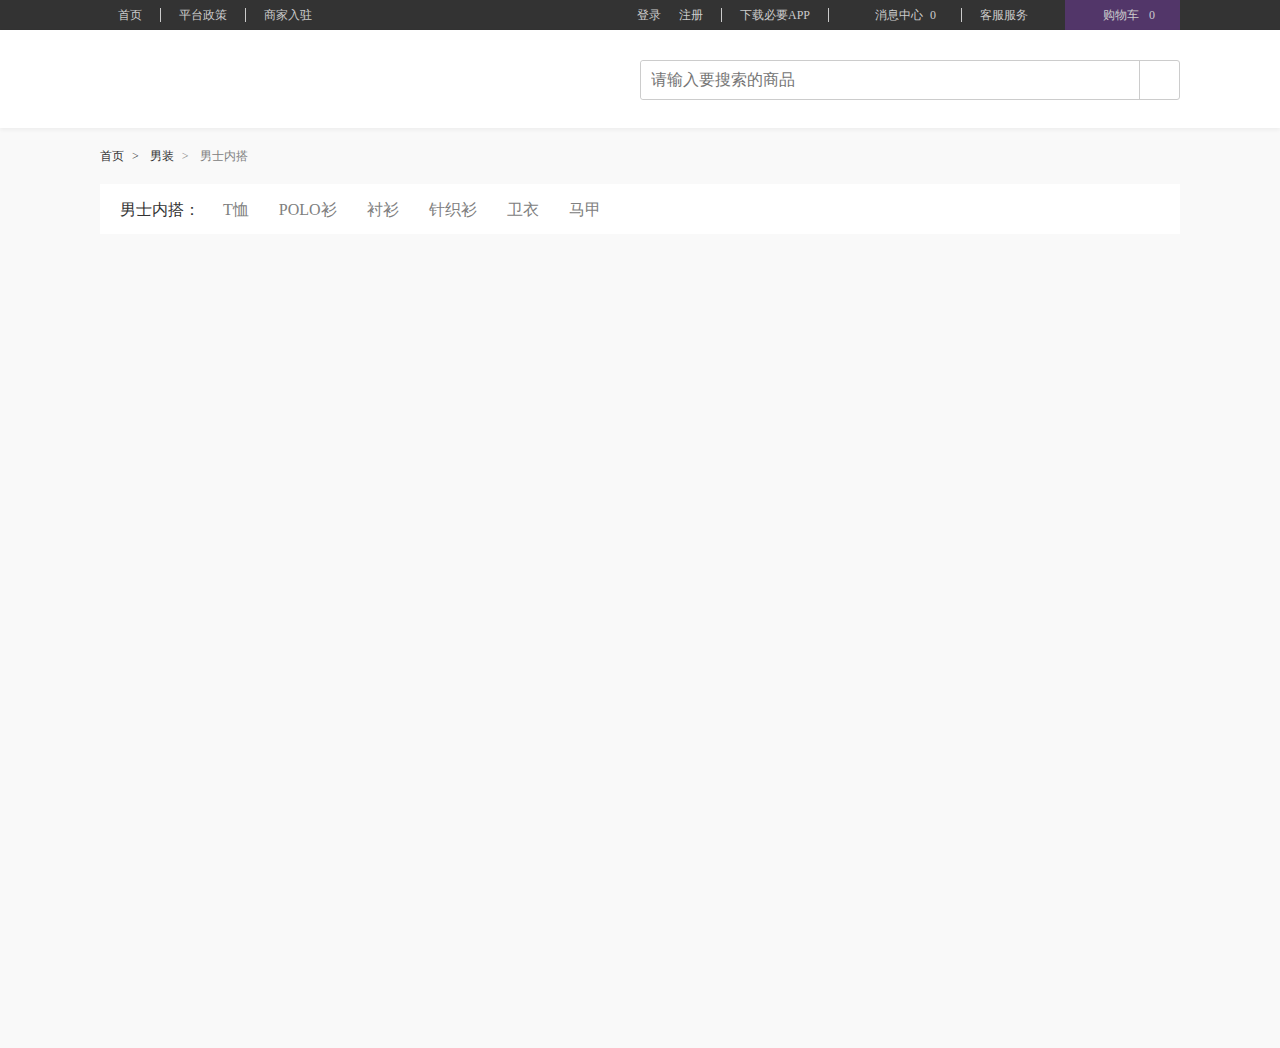
<file: category.html>
<!DOCTYPE html>
<html lang="en">
<head>
    <meta charset="UTF-8">
    <meta name="viewport" content="width=device-width, initial-scale=1.0">
    <meta http-equiv="X-UA-Compatible" content="ie=edge">
    <title>列表页</title>
    <link type="text/css" rel="stylesheet" href="css/reset.css"/>
    <link type="text/css" rel="stylesheet" href="css/category.css" />
</head>
<body>
     <!-- 顶部 -->
     <div id="head">
        <div class="header">
            <ul class="head_nav">
                <li><a href="index.html">首页</a></li>
                <li><a href="#">平台政策</a></li>
                <li class="border0"><a href="#">商家入驻</a></li>
            </ul>
            <ul class="head_user">
                <li><a href="login.html" class="user_login">登录</a><a href="regist.html">注册</a> </li>
                <li><a href="#">下载必要APP</a></li>
                <li class="msg_center"><a href="#">消息中心<span>0</span></a></li>
                <li class="kf_fuwu"><a href="#">客服服务<i></i></a></li>
                <li class="user_shopcar">
                    <a href="CarDetail.html">
                        购物车
                        <span>0</span>
                    </a>
                </li>
            </ul>
        </div>
    </div>
    <!-- 导航 -->
    <div id="nav" >
        <div class="nav_index">
            <div class="logo">
                <h1><a href="index.html"></a></h1>
            </div>
            <div class="nav_search">
                <p>
                    <input type="text" id="searchInput" placeholder="请输入要搜索的商品" />
                    <span id="searchBtn"></span>
                </p>
               
            </div>
           
        </div>
    </div>

    <!-- 右边栏 -->
    <ul class="rightBar" style="margin-left:550px;display:block">
        <li class="rightBar-code">
            <div id="code-right">
                <span></span>
                <dl>
                    <dt></dt>
                    <dd>扫码关注必要公众号</dd>
                </dl>
                <dl>
                    <dt></dt>
                    <dd>扫码下载必要APP</dd>
                </dl>
            </div>
        </li>
        <li class="rightBar-top">
        </li>
    </ul>

    <!-- 导航 首页》男装》男士内搭 -->
    <div id="bread">
        <a href="index.html">首页</a>
        <a href="#">
            <b>&gt;</b>
            男装
        </a>
        <span>
            <b>&gt;</b>
            男士内搭
        </span>
    </div>
    <!-- 分类栏 -->
    <div id="cateBread">
        <span>男士内搭：</span>
        <ul>
            <li><a href="#">T恤</a></li>
            <li><a href="#">POLO衫</a></li>
            <li><a href="#">衬衫</a></li>
            <li><a href="#">针织衫</a></li>
            <li><a href="#">卫衣</a></li>
            <li><a href="#">马甲</a></li>
        </ul>
    </div>
    <!-- 列表 -->
    <div id="catecontent">
        <!-- <ul>
            <li>
               <a href="#">
                   <img src="http://bfs.biyao.com/group1/M00/37/98/rBACYVrv4PyADUtZAAB2ynSjcvY109.jpg" />
                   <h3>hhhhhhhhhhhhhhhh</h3>
                   <p>hhhh</p>
                   <button></button>
               </a> 

            </li>
        </ul> -->
    </div>
    <table></table>
    <!-- <div id="footer">
        <div class="foot">
            <ul class="footer-serve">
                <li><img src="http://static2.biyao.com/pc/common/img/master/serve-make.png?v=biyao_af9ffe1" alt=""/><span>直连一线制造</span></li>
                <li><img src="http://static4.biyao.com/pc/common/img/master/serve-backage.png?v=biyao_e2de7c6" alt=""/><span>全品类包邮</span></li>
                <li><img src="http://static1.biyao.com/pc/common/img/master/serve-pay.png?v=biyao_77dd9d9" alt=""/><span>平台先行赔付</span></li>
                <li><img src="http://static3.biyao.com/pc/common/img/master/serve-refund.png?v=biyao_2c6f2c2" alt=""/><span>7天无忧退换货</span></li>
            </ul>
            <div class="footer-main">
                <div class="fmain_left">
                    <ul class="footlist">
                        <li>帮助中心</li>
                        <li><a href="#">平台政策</a></li>
                        <li><a href="#">商家入驻</a></li>
                    </ul>
                    <ul class="footlist">
                        <li>关注必要</li>
                        <li><a href="#">官方微信</a></li>
                        <li><a href="#">新浪微博</a></li>
                    </ul>
                    <ul class="footlist">
                        <li>关于必要</li>
                        <li><a href="#">了解必要</a></li>
                        <li><a href="#">加入必要</a></li>
                        <li><a href="#">联系我们</a></li>
                    </ul>
                    <ul class="footapp">
                        <li>下载必要APP</li>
                        <li><img src="http://static4.biyao.com/pc/common/img/master/app.png?v=biyao_41bce2f" alt=" " ></li>
                    </ul>
                </div>
                <div class="fmain_right">
                    <p>服务监督邮箱</p>
                    <p class="fmremaill">cs@biyao.com</p>
                </div>
            </div>
            <div class="footer-info">
                <p><span>Copyright © 2018, BIYAO.COM</span><span>珠海必要科技有限公司</span><span>粤网文〔2018〕0969-419号</span><span><a href="http://www.beian.gov.cn/portal/registerSystemInfo?recordcode=44049102496139" target="_blank">粤公网安备44049102496139号</a></span><span><a href="http://www.miibeian.gov.cn" target="_blank">粤ICP备13088531号-2</a></span></p>
                <p><span><a href="http://static2.biyao.com/pc/www/img/footer/by_drugs.png" target="_blank">互联网药品信息服务资格证书</a></span><span><a href="http://static3.biyao.com/pc/www/img/footer/by_food.jpg" target="_blank">食品经营许可证</a></span></p>
                <p><span>公司地址：珠海市唐家湾镇哈工大路1号1栋E301-15</span><span>公司电话：0756-3635580</span></p>
                <p><span>必要商城提示您，产品“由某制造商出品”仅为陈述制造商既往生产经历，并不意味着相应产品与特定品牌产品相同或近似。</span></p>
            </div>
        </div>
    </div> -->
</body>
<script src="js/libs/jquery-3.3.1.js"></script>
<script src="js/libs/jquery.cookie.js"></script>
<script src="js/category.js"></script>
</html>
</file>
<file: css/category.css>
@charset "utf-8";
/* CSS Document */
body,html{height: 100%;}

.header,.nav_index,#bread,#cateBread,#catecontent {width: 1080px;margin: 0 auto;}


/* 顶部 */
#head{width:100%;height: 30px;background: #333; }

.header{
    height: 30px;
    line-height: 30px;
    text-align: center;

}
.header a:hover{
    color: #fff;
}
.head_nav{
    float: left;
}
.head_nav li{
    float: left;
    
}
.head_nav li a{
    color: #ccc;
    height: 12px;
    line-height: 12px;
    border-right: 1px solid #cbcbcb;
    padding: 0 18px;
}

.head_nav .border0 a{
    border-right: none;
}

.head_user{
    float: right;
}
.head_user>li{
    float: left;
    color: #cdcdcd;
    vertical-align: middle;
}
.head_user>li a {
    color: #ccc;
    height: 12px;
    line-height: 12px;
    border-right: 1px solid #cbcbcb;
    padding: 0 18px;
}
.head_user>li .user_login{
    padding: 0 0 ;
    border-right: none;
}
.msg_center{
    background: url(http://static.biyao.com/pc/common/img/master/msgcenter.png?v=biyao_7dcad45) no-repeat 2px 9px;
}
.head_user .msg_center {
    margin-left: 18px;
}
.head_user .msg_center{
    padding-left: 10px;
}
.head_user .kf_fuwu a{
    border-right: none;
}
.user_shopcar{

    background: #523669 url(http://static2.biyao.com/pc/common/img/master/shopCar.png?v=biyao_450e7fc) no-repeat 15px 7px;
}
.head_user .user_shopcar a{
    padding-left: 38px;
    border-right: none;
    display: inline-block;  
}

.head_user  span{
    width: 20px;
    display: inline-block;
} 
.kf_fuwu i{
    display: inline-block;
    width: 9px;
    height: 4px;
    margin-left: 10px;
    background: url(http://static1.biyao.com/pc/common/img/master/comSprite.png?v=biyao_d192a16) 0 -102px no-repeat;
    vertical-align: middle;
}
/* 导航 */
#nav{
    width: 100%;
    height: 98px;
    background: #fff;
    position: absolute;
    left: 0;
    top: 30px;
    box-shadow: 0 2px 4px rgba(0,0,0,.05);
    z-index: 110;
}
.nav_index{
    height: 145px;
    position: relative;
}
.nav_index a:hover{
    color: #f7b200;
}
.logo{
    width: 239px;
    height: 98px;
    background: url(http://static3.biyao.com/pc/common/img/master/logo.png?v=biyao_e06b35d) 0 center no-repeat; 
    float: left;
}
.nav_search{
    position: relative;
    float: right;
    margin-top: 30px;
}
.nav_search p {
    width: 538px;
    height: 38px;
    position: relative;
    z-index: 2;
    border: 1px solid #ccc;
    border-radius: 3px;
    background: #fff;
}
.nav_search input{
    width: 488px;
    height: 38px;
    padding-left: 10px;
    border: 0;
    line-height: 38px;
    color: #333;
    font-size: 16px;
    border-radius: 3px;
    vertical-align: middle;
    float: left;
}
#searchBtn{
    display:inline-block;
    width: 37px;
    height: 38px;
    border-left: 1px solid #ccc;
    vertical-align: middle;
    background: url(http://static2.biyao.com/pc/common/img/master/search.png?v=biyao_2e92562) center center no-repeat;
    cursor: pointer;
    float: left;
}
.nav_search ul{
    position: relative;
    top: 0;
    left: 0;
    height: 35px;
    padding: 0;
    margin-bottom: 40px;  

}
.nav_search ul li {
    float: left;
    margin-right: 20px;
    height: 35px;
    line-height: 35px;
    
}
.nav_search ul li a {
    color: gray;
}
.nav_tab{
    position: absolute;
    bottom: 0;
    left: 0;  
}
.nav_tab span{
    width: 180px;
    height: 40px;
    padding-left: 20px;
    line-height: 40px;
    font-size: 16px;
    background: #f2f2f2;
    color: #333;
    float: left;

}
.nav_tab span i{
    display: inline-block;
    width: 15px;
    height: 12px;
    margin-right: 10px;
    background: url(http://static3.biyao.com/pc/common/img/master/nav-list.png?v=biyao_a50ea2d) no-repeat;
}
.nav_tab ul{
    float: left;
    height: 40px;
    line-height: 40px;
}
.nav_tab ul li {
    float: left;
    height: 16px;
    border-right: 1px solid #ccc;
    line-height: 16px;
    cursor: pointer;
    padding: 0 30px;
    display: inline-block; 
    margin-top:12px; 
}
.nav_tab ul li a{
    color: #333;
    font-size: 16px; 
}
/* 右边栏 */
.rightBar {
    position: fixed;
    left: 50%;
    bottom: 100px;
    display: none;
    z-index: 101;
    margin-left: 610px;
    height: 144px;
}
.rightBar li {
    width: 48px;
    height: 48px;
    cursor: pointer;
}
.rightBar-code {
    position: relative;
    background: url(http://static.biyao.com/pc/common/img/master/rightBar-code.png?v=biyao_fe900d3) 0 center no-repeat;
}
.rightBar-code:hover {
    background: url(http://static1.biyao.com/pc/common/img/master/rightBar-codeActive.png?v=biyao_a0d97e9) 0 center no-repeat;
}
.rightBar-code div {
    position: absolute;
    top: -65px;
    left: -310px;
    display: none;
    width: 301px;
    border-radius: 4px;
    box-shadow: 0 1px 10px 4px rgba(0,0,0,.05);
    background: #fff;
}
.rightBar-code span {
    position: absolute;
    top: 50%;
    right: -15px;
    z-index: 100;
    display: inline-block;
    width: 15px;
    height: 30px;
    margin-top: -14px;
    background: url(http://static4.biyao.com/pc/common/img/master/right-triangle.png?v=biyao_ba531e2) no-repeat;
    background-size: 100% 100%;
}
.rightBar-code dl {
    float: left;
    padding: 10px;
}
.rightBar-code .code-public {
    padding: 4px 4px 10px;
}
.rightBar-code dt {
    width: 130px;
    height: 130px;
    background: url(http://static1.biyao.com/pc/common/img/master/app.png?v=biyao_41bce2f) center center no-repeat;
    background-size: 100% 100%;
}
.rightBar-code .code-public dt {
    width: 143px;
    height: 143px;
    background: url(http://static3.biyao.com/pc/common/img/master/wxCode.jpg?v=biyao_79ba7c9) center center no-repeat;
    background-size: 100% 100%;
}
.rightBar-code dd {
    margin-top: 10px;
    text-align: center;
    color: #523669;
    font-size: 14px;
}
.rightBar-code .code-public dd {
    margin-top: 3px;
}
.rightBar-top {
    display: none;
    background: url(http://static2.biyao.com/pc/common/img/master/rightBar-top.png?v=biyao_43b4dc3) 0 center no-repeat;
}
.rightBar-top:hover {
    background: url(http://static3.biyao.com/pc/common/img/master/rightBar-topActive.png?v=biyao_9ed53de) 0 center no-repeat;
}

/* 内容 */
#bread{
    margin: 20px auto;
    color: #333;
    position: absolute;
    top: 128px;
    left: 50%;
    height: 100%;
    margin-left: -540px;
}

#bread a{
    color: #333;
}
#bread b{
    margin: 0 8px 0 5px;
}
#bread span{
    color: gray;
}
#cateBread{
    width: 1060px;
    height: 50px;
    margin: 20px auto 30px;
    padding-left: 20px;
    line-height: 50px;
    background: #fff;
    position: absolute;
    top: 164px;
    left: 50%;
    margin-left: -540px;
}
#cateBread ul{
    display: inline-block;
    margin-left: 20px;
    vertical-align: middle;
}
#cateBread span{
    display: inline-block;
    vertical-align: middle;
    font-size: 16px;
}
#cateBread li{
    float: left;
    margin-right: 30px;
}
#cateBread a{
    color: gray;
    font-size: 16px;
}
#cateBread a:hover{
    color: #523669;
}
#catecontent{
    position: absolute;
    top: 264px;
    left: 50%;
    margin-left: -540px;
}
#catecontent ul{
    position: relative;
    width: 1100px;
}
#catecontent ul li{
    width: 255px;
    float: left;
    margin: 0 20px 20px 0;
    background: #fff;

}
#catecontent ul img{
    width:255px;    
    height: 362px;
    transition: transform .5s ease-in-out 0s;
}
#catecontent ul li:hover img{
    transform: scale3d(1.03,1.03,1);
}

#catecontent ul h3{
    margin-top: 20px;
    font-weight: normal;
    color: #333;
    font-size: 18px; 
    line-height: 22px;
    padding: 5px;
}
#catecontent ul li p{
    text-align: center;
    margin-top: 5px;
    font-size: 16px; 
    color: red;

}
#catecontent ul li button{
    display: inline-block;
    width: 250px;
    height: 40px;
    line-height: 40px;
    color: #fff;
    font-size: 18px;
    text-align: center;
    background: #f7b200;
    border: none;
    border-radius: 5px;
    cursor: pointer;
    outline: none;
}

/* 公用的脚部 */
#footer{
    width: 100%;
    height: 465px;
    margin-top: 60px;
    background: #fff;
}
.foot{
    width: 1080px;
    margin: 0 auto;
    text-align: center;
  
   
}
.footer-serve{
    height: 120px;
    border-bottom: 1px solid #ccc;
}

.footer-serve li {
    float: left;
    width: 270px;
    height: 120px;
    line-height: 120px;
}
.footer-serve li img{
    width: 80px;
    height: 80px;
    vertical-align: middle;
    display: inline-block;
}
.footer-serve li span{
    display: inline-block;
    margin-left: 15px;
    font-size: 16px;
    color: #333;
    vertical-align: middle;
}
.footer-main{
    margin-top: 30px;
    height: 140px;
}
.fmain_left{
    float: left;
    padding-left: 50px;
    text-align: left;
    border-right: 1px solid #ccc;
}
.footlist{
    margin-right: 120px;
    width: 64px;
    float: left;
}
.footlist li{
    margin-bottom: 10px;
}
.footlist li a{
    font-size: 12px;
    color: gray;
}
.footlist li:first-child{
    font-size: 16px;
    color: #333;
    font-weight: 400;
    margin-bottom: 30px;
}
.footapp{
    margin-right: 120px;
    width: 105px;
    float: left;
    font-size: 16px;
    color: #333;
    font-weight: 400;   
}
.footapp img{
    width: 105px;
    height: 105px;
    margin-top: 15px;
}
.fmain_right p{
    font-size: 16px;
    color: #333;
}
.fmain_right .fmremaill{
    margin-top: 30px;
    font-size: 12px;
    color: gray;
}

.footer-info{
    padding-top: 60px;
    padding-bottom: 10px;
    font-size: 12px;
    color: gray;
}
.footer-info p{
    margin-bottom: 10px;
}
.footer-info a{
    color: gray;
}
.footer-info p span{
    display: inline-block;
    margin: 0 10px;
}
</file>
